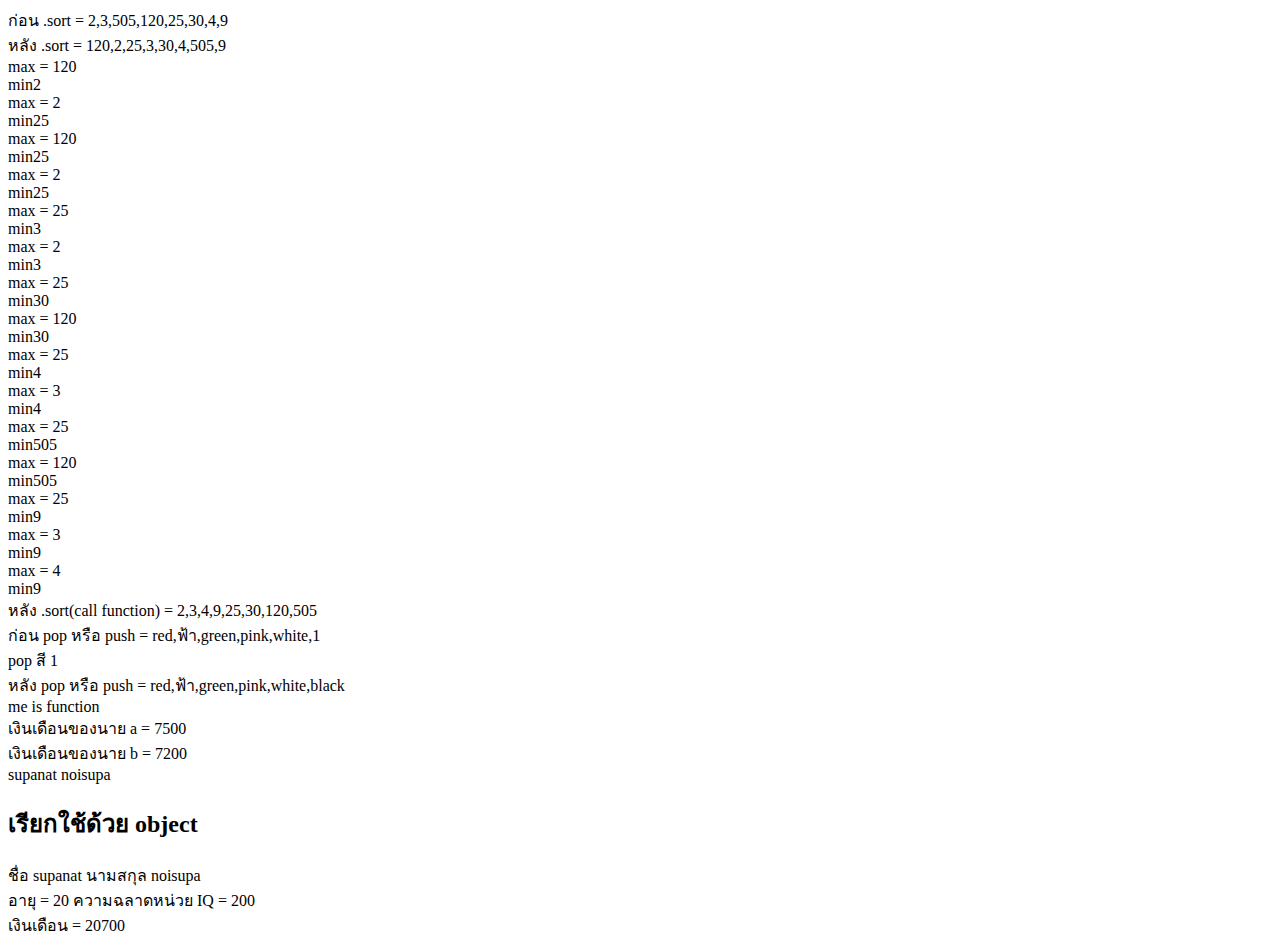
<file: index.html>
<!DOCTYPE html>
<html lang="en">
<head>
    <meta charset="UTF-8">
    <meta name="viewport" content="width=device-width, initial-scale=1.0">
    <title>JavaScript</title>
    <!-- Internal -->
    <!-- ใช้กับงานใหญ่ๆเเล้วจะงง เเละ js จะทำงานเเค่ในไฟล์นี้เท่านั้น เเนะนำไปทำเเบบ External -->
    <!-- <script type="text/javascript">
        document.write("<h1>Hello world</h1> <h3>"); 
    </script> -->

    
    

</head>
<body>
    <!-- <button type="button" onclick="displayName();"> โชว์เนม </button>   ฟังกฺชั่น displayName -->
    
    

    <!-- External -->
    <!-- <script src="/BasicJavaScript/basic.js"></script> -->
    <script src="/BasicJavaScript/array.js"></script>
    <!-- <script src="/condition/ifelse.js"></script> -->
    <!-- <script src="/condition/swichtcase.js"></script> -->
    <!-- <script src="/loop/whileloop.js"></script> -->
    <!-- <script src="/loop/forloop.js"></script> -->
    <!-- <script src="/loop/dowhileloop.js"></script> -->
    <script src="/Function/Basicfuction.js"></script>
    <script src="/object/basicobj.js"></script>
</body>

</html>
</file>
